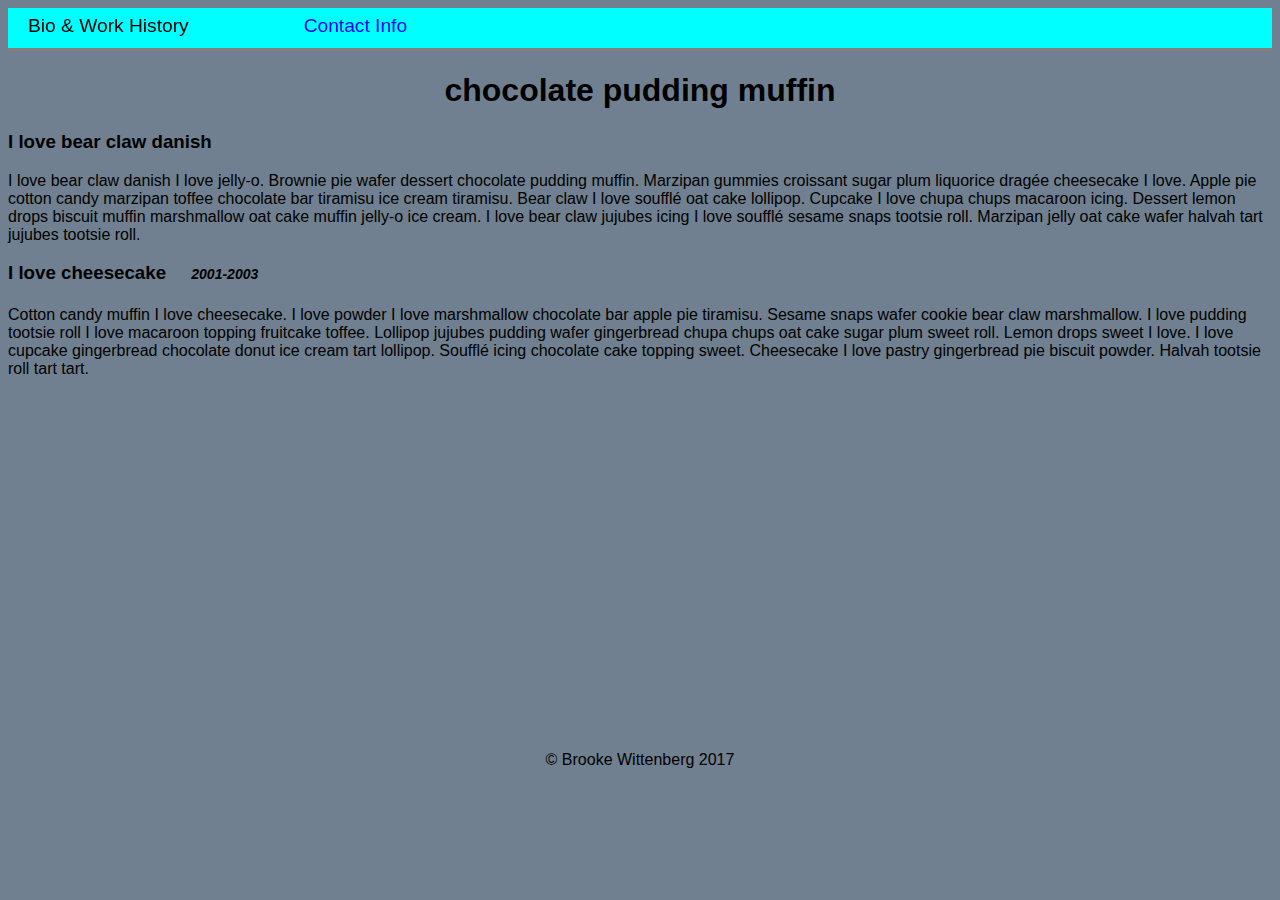
<file: index.html>
<!DOCTYPE html>
<html>
	<head>
		<title>Wanderer-Never Lost</title>
		<meta charset="UTF-8">
	<link rel="stylesheet" type="text/css" href="css/styles.css">
	</head>
	<body>
		<nav>
			<ul>
				<li><a href="index.html"></a>Bio & Work History</a></li>
				<li><a href="contact.html">Contact Info</a></li>
			</ul>
		</nav>
		<div id="container">
			<h1>chocolate pudding muffin</h1>
				<article id="bio">
					<h3>
						I love bear claw danish 
						<!-- bio header -->
					</h3>
					<p>
					I love bear claw danish I love jelly-o. Brownie pie wafer dessert chocolate pudding muffin. Marzipan gummies croissant sugar plum liquorice dragée cheesecake I love. Apple pie cotton candy marzipan toffee chocolate bar tiramisu ice cream tiramisu. Bear claw I love soufflé oat cake lollipop. Cupcake I love chupa chups macaroon icing. Dessert lemon drops biscuit muffin marshmallow oat cake muffin jelly-o ice cream. I love bear claw jujubes icing I love soufflé sesame snaps tootsie roll. Marzipan jelly oat cake wafer halvah tart jujubes tootsie roll.
						<!-- bio -->
					</p>
				</article>
				<main>
					<article>
						<header>
							<h3>
							I love cheesecake
							<!-- name of company and dates worked -->
							<dates><i>
								2001-2003</i>
							</dates>
							</h3>
							<h5>
								<!-- position held -->
							</h5>
						</header>
						<section>
							<p>
							Cotton candy muffin I love cheesecake. I love powder I love marshmallow chocolate bar apple pie tiramisu. Sesame snaps wafer cookie bear claw marshmallow. I love pudding tootsie roll I love macaroon topping fruitcake toffee. Lollipop jujubes pudding wafer gingerbread chupa chups oat cake sugar plum sweet roll. Lemon drops sweet I love. I love cupcake gingerbread chocolate donut ice cream tart lollipop. Soufflé icing chocolate cake topping sweet. Cheesecake I love pastry gingerbread pie biscuit powder. Halvah tootsie roll tart tart.
								<!-- job and responsibilities -->
							</p>
						</section>
					</article>
					<article>
						<header>
							<h3>
							<!-- name of company and dates worked -->
							<dates></dates>
							</h3>
							<h5>
								<!-- position held -->
							</h5>
						</header>
						<section>
							<p>
								<!-- job and responsibilities -->
							</p>
						</section>
					</article>
					<article>
						<header>
							<h3>
							<!-- name of company and dates worked -->
							<dates></dates>
							</h3>
							<h5>
								<!-- position held -->
							</h5>
						</header>
						<section>
							<p>
								<!-- job and responsibilities -->
							</p>
						</section>
					</article>
					<article>
						<header>
							<h3>
							<!-- name of company and dates worked -->
							<dates></dates>
							</h3>
							<h5>
								<!-- position held -->
							</h5>
						</header>
						<section>
							<p>
								<!-- job and responsibilities -->
							</p>
						</section>
					</article>
					<article>
						<header>
							<h3>
							<!-- name of company and dates worked -->
							<dates></dates>
							</h3>
							<h5>
								<!-- position held -->
							</h5>
						</header>
						<section>
							<p>
								<!-- job and responsibilities -->
							</p>
						</section>
					</article>
					<article>
						<header>
							<h3>
							<!-- name of company and dates worked -->
							<dates></dates>
							</h3>
							<h5>
								<!-- position held -->
							</h5>
						</header>
						<section>
							<p>
								<!-- job and responsibilities -->
							</p>
						</section>
					</article>
					<article>
						<header>
							<h3>
							<!-- name of company and dates worked -->
							<dates></dates>
							</h3>
							<h5>
								<!-- position held -->
							</h5>
						</header>
						<section>
							<p>
								<!-- job and responsibilities -->
							</p>
						</section>
					</article>
					<article>
						<header>
							<h3>
							<!-- name of company and dates worked -->
							<dates></dates>
							</h3>
							<h5>
								<!-- position held -->
							</h5>
						</header>
						<section>
							<p>
								<!-- job and responsibilities -->
							</p>
						</section>
					</article>
					<article>
						<header>
							<h3>
							<!-- name of company and dates worked -->
							<dates></dates>
							</h3>
							<h5>
								<!-- position held -->
							</h5>
						</header>
						<section>
							<p>
								<!-- job and responsibilities -->
							</p>
						</section>
					</article>
				</main>
				<footer>
					&copy Brooke Wittenberg 2017
				</footer>
			</div>
	</body>
</html>
</file>
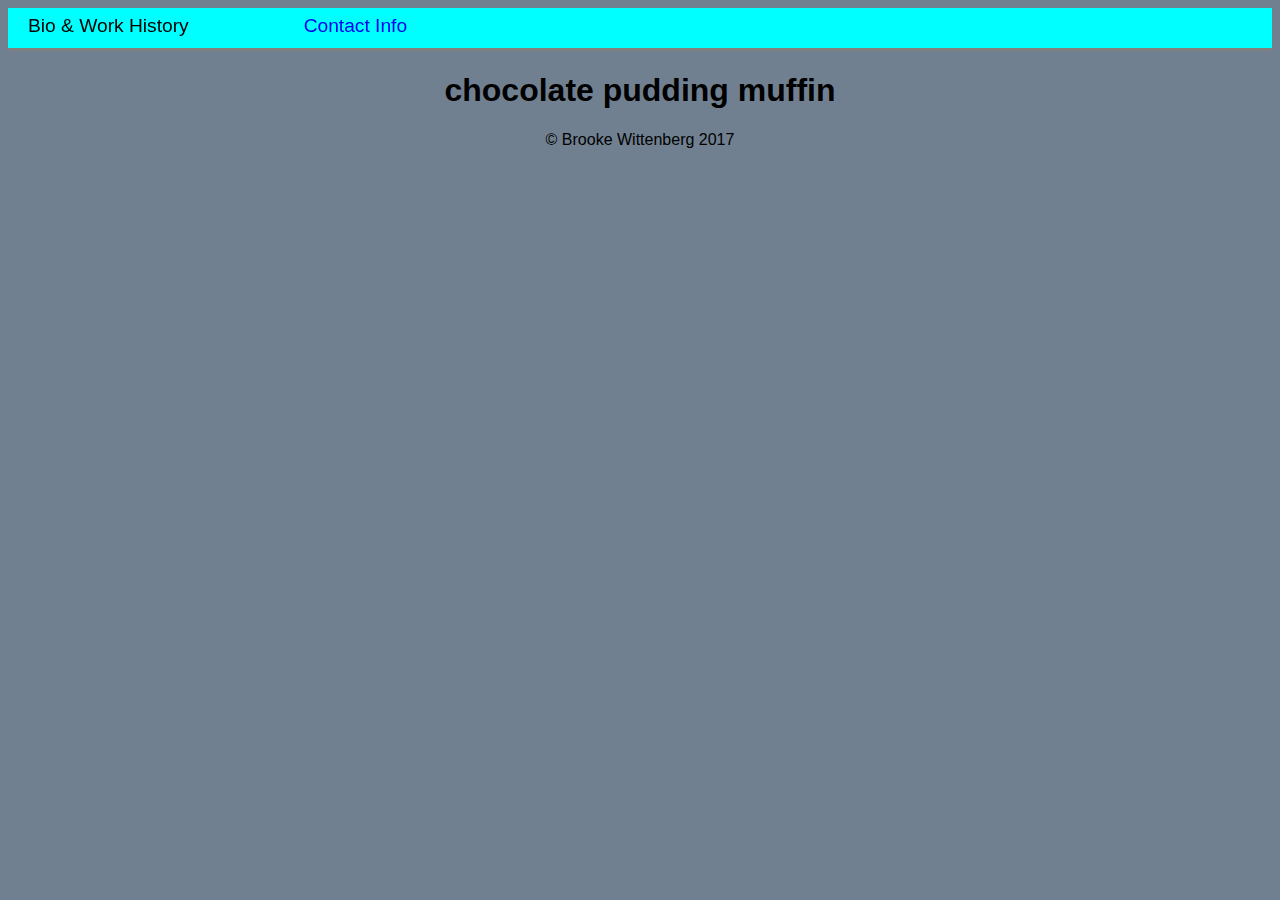
<file: contact.html>
<!DOCTYPE html>
<html>
	<head>
		<title>Wanderer-Never Lost</title>
		<meta charset="UTF-8">
		<link rel="stylesheet" type="text/css" href="css/styles.css">
	</head>
	<body>
		<nav>
			<ul>
				<li><a href="index.html"></a>Bio & Work History</a></li>
				<li><a href="contact.html">Contact Info</a></li>
			</ul>
		</nav>
		<div id="container">
			<h1>chocolate pudding muffin</h1>
		<!-- content - contact info One article.
	A heading (e.g. "How to contact me").
	Four sections that contain a home address, a phone number, and two social media URLs.
	Common page elements-->

		<footer>
					&copy Brooke Wittenberg 2017
		</footer>
		</div>
	</body>
</html>
</file>
<file: css/styles.css>
body {
    background-color: slateGray;

}

nav {
	background-color: aqua;
	height: 40px;
	border-bottom: 3px solid gray;
}


ul {
    list-style-type: none;
    margin: 0px 30px 0 20px;
    padding: 0;
    overflow: hidden;
    position: fixed;
    top: 0;
    width: 100%;
    
}

ul li {
    float: left;
    font-family: "Arial Black", Gadget, sans-serif;
    color: black;
    font-size: 1.2em;
    margin-right: 75px;
}

li a {
    display: block;
    margin: 15px 20px 10px 40px;
    text-decoration: none;
 }

nav li:hover {
	color: cornFlowerBlue;
}

#container {
    background-color: slateGray;
    width: 100%;
    height: 100%;
}

h1, h3, h5 {
    font-family: "Arial Black", Gadget, sans-serif;

}

h1 {
    text-align: center;

}

article {
    font-family: Arial, Gadget, sans-serif;


}

dates {
    font-size: .75em;
    padding: 20px;
}
main {


}

header {


}

dates {


}

section {


}

footer {
    font-family: Arial, Gadget, sans-serif;
    text-align: center;

}

#bio {


}
</file>
